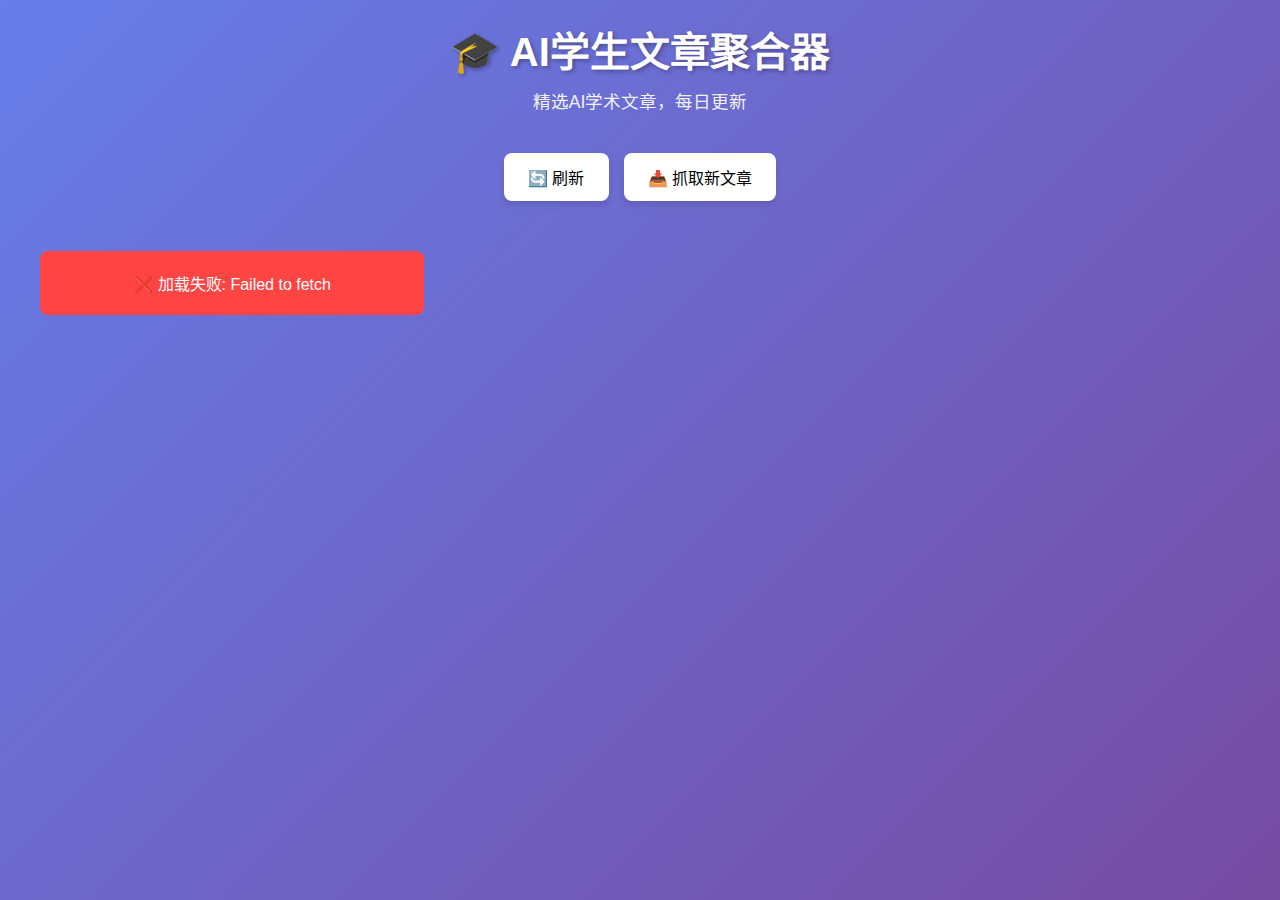
<file: frontend/index.html>
<!DOCTYPE html>
<html lang="zh-CN">
<head>
    <meta charset="UTF-8">
    <meta name="viewport" content="width=device-width, initial-scale=1.0">
    <title>AI学生文章聚合器 - 精选文章库</title>
    <link rel="stylesheet" href="style.css">
</head>
<body>
    <header>
        <h1>🎓 AI学生文章聚合器</h1>
        <p>精选AI学术文章，每日更新</p>
    </header>

    <main>
        <div class="controls">
            <button id="refreshBtn" onclick="loadBatches()">🔄 刷新</button>
            <button id="fetchBtn" onclick="triggerFetch()">📥 抓取新文章</button>
        </div>

        <div id="loading" class="loading" style="display: none;">
            <p>⏳ 加载中...</p>
        </div>

        <div id="batchesContainer" class="batches-grid">
            <!-- 批次卡片将动态加载到这里 -->
        </div>

        <div id="emptyState" class="empty-state" style="display: none;">
            <p>📭 暂无文章批次</p>
            <p>点击"抓取新文章"开始获取内容</p>
        </div>
    </main>

    <script>
        const API_BASE = 'http://localhost:8765';

        // 页面加载时获取批次列表
        window.onload = function() {
            loadBatches();
        };

        // 加载批次列表
        async function loadBatches() {
            const container = document.getElementById('batchesContainer');
            const loading = document.getElementById('loading');
            const emptyState = document.getElementById('emptyState');

            loading.style.display = 'block';
            container.innerHTML = '';
            emptyState.style.display = 'none';

            try {
                const response = await fetch(`${API_BASE}/api/batches`);
                const batches = await response.json();

                loading.style.display = 'none';

                if (batches.length === 0) {
                    emptyState.style.display = 'block';
                    return;
                }

                batches.forEach((batch, index) => {
                    const card = createBatchCard(batch, index);
                    container.appendChild(card);
                });

            } catch (error) {
                loading.style.display = 'none';
                container.innerHTML = `<div class="error">❌ 加载失败: ${error.message}</div>`;
            }
        }

        // 创建批次卡片
        function createBatchCard(batch, index) {
            const card = document.createElement('div');
            card.className = 'batch-card';
            card.onclick = () => viewBatch(batch.batch_date);

            const batchNumber = index + 1;
            const date = new Date(batch.batch_date);
            const dateStr = date.toLocaleDateString('zh-CN', {
                year: 'numeric',
                month: 'long',
                day: 'numeric'
            });

            card.innerHTML = `
                <div class="batch-header">
                    <h2>精选文章 第${batchNumber}期</h2>
                    <span class="batch-badge">${batch.article_count}篇</span>
                </div>
                <div class="batch-info">
                    <p class="batch-date">📅 ${dateStr}</p>
                    <p class="batch-subtitle">第${batchNumber}次拉取</p>
                </div>
                <div class="batch-footer">
                    <span class="view-link">查看文章 →</span>
                </div>
            `;

            return card;
        }

        // 查看批次详情
        function viewBatch(batchDate) {
            window.location.href = `batch.html?date=${batchDate}`;
        }

        // 触发抓取
        async function triggerFetch() {
            const btn = document.getElementById('fetchBtn');
            btn.disabled = true;
            btn.textContent = '⏳ 抓取中...';

            try {
                const response = await fetch(`${API_BASE}/api/rss/fetch`, {
                    method: 'POST'
                });
                const result = await response.json();

                alert('✅ 抓取已开始！请等待几分钟后刷新页面查看新文章。');

                // 5秒后自动刷新
                setTimeout(() => {
                    loadBatches();
                    btn.disabled = false;
                    btn.textContent = '📥 抓取新文章';
                }, 5000);

            } catch (error) {
                alert('❌ 抓取失败: ' + error.message);
                btn.disabled = false;
                btn.textContent = '📥 抓取新文章';
            }
        }
    </script>
</body>
</html>
</file>
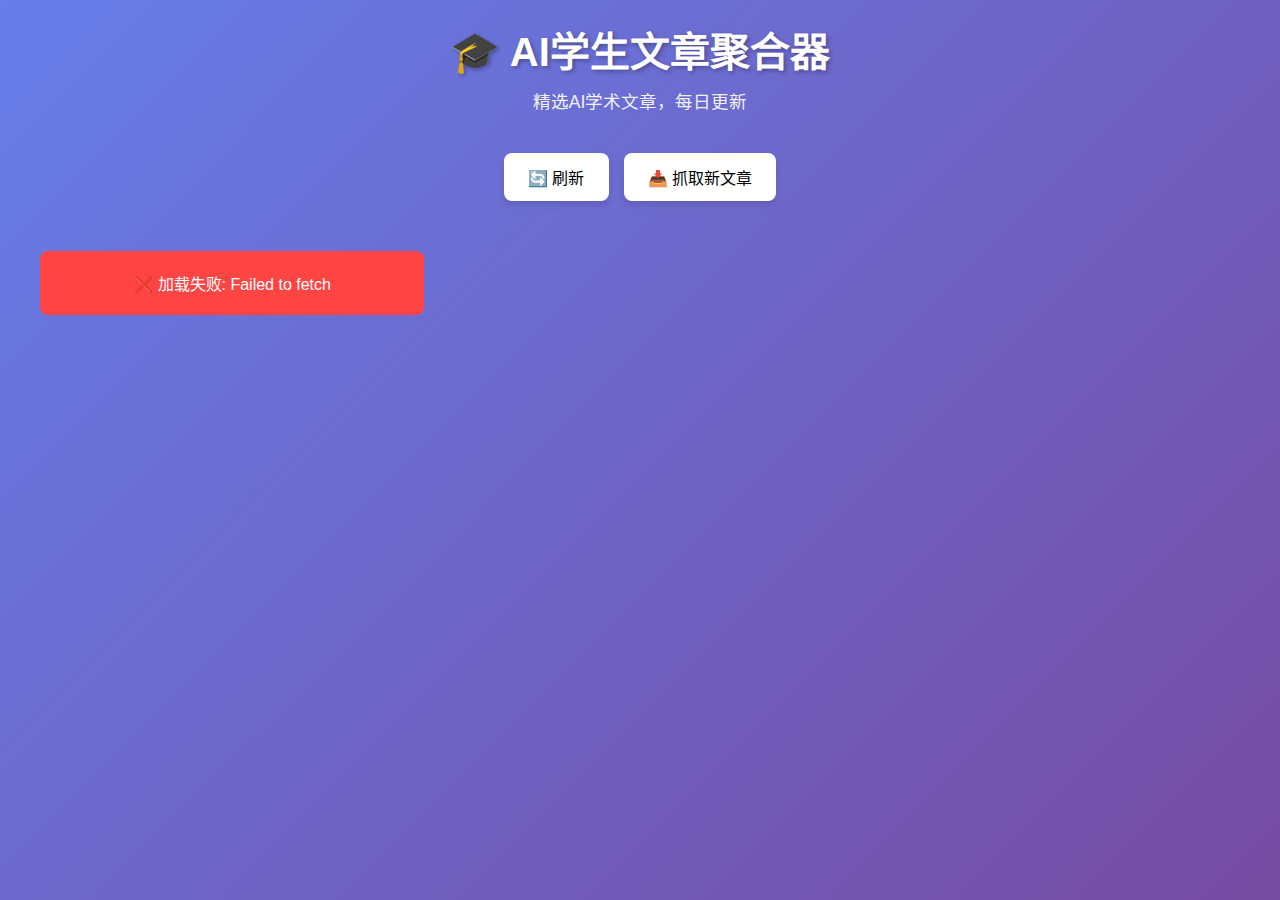
<file: frontend/batch.html>
<!DOCTYPE html>
<html lang="zh-CN">
<head>
    <meta charset="UTF-8">
    <meta name="viewport" content="width=device-width, initial-scale=1.0">
    <title>文章列表 - AI学生文章聚合器</title>
    <link rel="stylesheet" href="style.css">
</head>
<body>
    <header>
        <h1>🎓 AI学生文章聚合器</h1>
        <button class="back-btn" onclick="goBack()">← 返回</button>
    </header>

    <main>
        <div id="batchHeader" class="batch-detail-header">
            <!-- 批次标题将动态加载 -->
        </div>

        <div id="loading" class="loading" style="display: none;">
            <p>⏳ 加载中...</p>
        </div>

        <div id="articlesContainer" class="articles-list">
            <!-- 文章列表将动态加载到这里 -->
        </div>

        <div id="emptyState" class="empty-state" style="display: none;">
            <p>📭 该批次暂无文章</p>
        </div>
    </main>

    <script>
        const API_BASE = 'http://localhost:8765';

        // 从URL获取批次日期
        const urlParams = new URLSearchParams(window.location.search);
        const batchDate = urlParams.get('date');

        // 页面加载时获取文章列表
        window.onload = function() {
            if (!batchDate) {
                alert('❌ 缺少批次日期参数');
                goBack();
                return;
            }
            loadArticles();
        };

        // 加载文章列表
        async function loadArticles() {
            const container = document.getElementById('articlesContainer');
            const loading = document.getElementById('loading');
            const emptyState = document.getElementById('emptyState');
            const header = document.getElementById('batchHeader');

            loading.style.display = 'block';
            container.innerHTML = '';
            emptyState.style.display = 'none';

            try {
                const response = await fetch(`${API_BASE}/api/batches/${batchDate}/articles`);

                if (!response.ok) {
                    throw new Error(`HTTP ${response.status}`);
                }

                const articles = await response.json();

                loading.style.display = 'none';

                // 更新标题
                const date = new Date(batchDate);
                const dateStr = date.toLocaleDateString('zh-CN', {
                    year: 'numeric',
                    month: 'long',
                    day: 'numeric'
                });
                header.innerHTML = `
                    <h2>📚 ${dateStr} 的文章</h2>
                    <p class="article-count">共 ${articles.length} 篇文章</p>
                `;

                if (articles.length === 0) {
                    emptyState.style.display = 'block';
                    return;
                }

                articles.forEach((article, index) => {
                    const articleElement = createArticleElement(article, index + 1);
                    container.appendChild(articleElement);
                });

            } catch (error) {
                loading.style.display = 'none';
                container.innerHTML = `<div class="error">❌ 加载失败: ${error.message}</div>`;
            }
        }

        // 创建文章条目
        function createArticleElement(article, index) {
            const div = document.createElement('div');
            div.className = 'article-item';

            const publishedDate = article.published_at
                ? new Date(article.published_at).toLocaleDateString('zh-CN')
                : '未知';

            div.innerHTML = `
                <div class="article-number">${index}</div>
                <div class="article-content">
                    <h3 class="article-title">
                        <a href="${article.url}" target="_blank">${article.title}</a>
                    </h3>
                    ${article.author ? `<p class="article-author">✍️ ${article.author}</p>` : ''}
                    <p class="article-summary">${article.summary}</p>
                    <div class="article-meta">
                        <span class="article-date">📅 ${publishedDate}</span>
                        <a href="${article.url}" target="_blank" class="article-link">阅读原文 →</a>
                    </div>
                </div>
            `;

            return div;
        }

        // 返回主页
        function goBack() {
            window.location.href = 'index.html';
        }
    </script>
</body>
</html>
</file>
<file: frontend/style.css>
* {
    margin: 0;
    padding: 0;
    box-sizing: border-box;
}

body {
    font-family: -apple-system, BlinkMacSystemFont, 'Segoe UI', 'Microsoft YaHei', sans-serif;
    background: linear-gradient(135deg, #667eea 0%, #764ba2 100%);
    min-height: 100vh;
    padding: 20px;
}

header {
    text-align: center;
    color: white;
    margin-bottom: 40px;
    position: relative;
}

header h1 {
    font-size: 2.5em;
    margin-bottom: 10px;
    text-shadow: 2px 2px 4px rgba(0, 0, 0, 0.3);
}

header p {
    font-size: 1.1em;
    opacity: 0.9;
}

.back-btn {
    position: absolute;
    left: 0;
    top: 50%;
    transform: translateY(-50%);
    background: rgba(255, 255, 255, 0.2);
    color: white;
    border: none;
    padding: 10px 20px;
    border-radius: 8px;
    cursor: pointer;
    font-size: 1em;
    transition: all 0.3s;
}

.back-btn:hover {
    background: rgba(255, 255, 255, 0.3);
}

main {
    max-width: 1200px;
    margin: 0 auto;
}

.controls {
    display: flex;
    gap: 15px;
    justify-content: center;
    margin-bottom: 30px;
}

.controls button {
    background: white;
    border: none;
    padding: 12px 24px;
    border-radius: 8px;
    font-size: 1em;
    cursor: pointer;
    transition: all 0.3s;
    box-shadow: 0 4px 6px rgba(0, 0, 0, 0.1);
}

.controls button:hover {
    transform: translateY(-2px);
    box-shadow: 0 6px 12px rgba(0, 0, 0, 0.15);
}

.controls button:disabled {
    opacity: 0.6;
    cursor: not-allowed;
}

.loading {
    text-align: center;
    color: white;
    font-size: 1.2em;
    margin: 40px 0;
}

.empty-state {
    text-align: center;
    color: white;
    font-size: 1.2em;
    margin: 60px 0;
}

.empty-state p {
    margin: 10px 0;
}

.error {
    background: #ff4444;
    color: white;
    padding: 20px;
    border-radius: 8px;
    text-align: center;
    margin: 20px 0;
}

/* 批次卡片网格 */
.batches-grid {
    display: grid;
    grid-template-columns: repeat(auto-fill, minmax(320px, 1fr));
    gap: 24px;
    margin-top: 20px;
}

/* 批次卡片 */
.batch-card {
    background: white;
    border-radius: 12px;
    padding: 24px;
    cursor: pointer;
    transition: all 0.3s;
    box-shadow: 0 4px 6px rgba(0, 0, 0, 0.1);
}

.batch-card:hover {
    transform: translateY(-4px);
    box-shadow: 0 12px 24px rgba(0, 0, 0, 0.2);
}

.batch-header {
    display: flex;
    justify-content: space-between;
    align-items: flex-start;
    margin-bottom: 16px;
}

.batch-header h2 {
    font-size: 1.3em;
    color: #333;
    flex: 1;
}

.batch-badge {
    background: linear-gradient(135deg, #667eea 0%, #764ba2 100%);
    color: white;
    padding: 6px 12px;
    border-radius: 20px;
    font-size: 0.9em;
    font-weight: bold;
}

.batch-info {
    margin-bottom: 16px;
}

.batch-date {
    color: #666;
    margin-bottom: 8px;
    font-size: 0.95em;
}

.batch-subtitle {
    color: #999;
    font-size: 0.9em;
}

.batch-footer {
    border-top: 1px solid #eee;
    padding-top: 12px;
}

.view-link {
    color: #667eea;
    font-weight: 500;
    font-size: 0.95em;
}

/* 批次详情页 */
.batch-detail-header {
    background: white;
    border-radius: 12px;
    padding: 24px;
    margin-bottom: 24px;
    box-shadow: 0 4px 6px rgba(0, 0, 0, 0.1);
}

.batch-detail-header h2 {
    color: #333;
    margin-bottom: 8px;
}

.article-count {
    color: #666;
    font-size: 0.95em;
}

/* 文章列表 */
.articles-list {
    display: flex;
    flex-direction: column;
    gap: 20px;
}

/* 文章条目 */
.article-item {
    background: white;
    border-radius: 12px;
    padding: 24px;
    display: flex;
    gap: 20px;
    box-shadow: 0 4px 6px rgba(0, 0, 0, 0.1);
    transition: all 0.3s;
}

.article-item:hover {
    box-shadow: 0 6px 12px rgba(0, 0, 0, 0.15);
}

.article-number {
    flex-shrink: 0;
    width: 48px;
    height: 48px;
    background: linear-gradient(135deg, #667eea 0%, #764ba2 100%);
    color: white;
    border-radius: 50%;
    display: flex;
    align-items: center;
    justify-content: center;
    font-size: 1.2em;
    font-weight: bold;
}

.article-content {
    flex: 1;
}

.article-title {
    font-size: 1.3em;
    margin-bottom: 8px;
}

.article-title a {
    color: #333;
    text-decoration: none;
    transition: color 0.3s;
}

.article-title a:hover {
    color: #667eea;
}

.article-author {
    color: #666;
    font-size: 0.9em;
    margin-bottom: 12px;
}

.article-summary {
    color: #555;
    line-height: 1.6;
    margin-bottom: 16px;
    font-size: 0.95em;
}

.article-meta {
    display: flex;
    justify-content: space-between;
    align-items: center;
    padding-top: 12px;
    border-top: 1px solid #eee;
}

.article-date {
    color: #999;
    font-size: 0.85em;
}

.article-link {
    color: #667eea;
    text-decoration: none;
    font-size: 0.9em;
    font-weight: 500;
    transition: color 0.3s;
}

.article-link:hover {
    color: #764ba2;
}

/* 响应式设计 */
@media (max-width: 768px) {
    header h1 {
        font-size: 1.8em;
    }

    .batches-grid {
        grid-template-columns: 1fr;
    }

    .article-item {
        flex-direction: column;
        gap: 12px;
    }

    .article-number {
        align-self: flex-start;
    }

    .controls {
        flex-direction: column;
    }

    .back-btn {
        position: static;
        transform: none;
        margin-bottom: 20px;
        width: 100%;
    }
}
</file>
